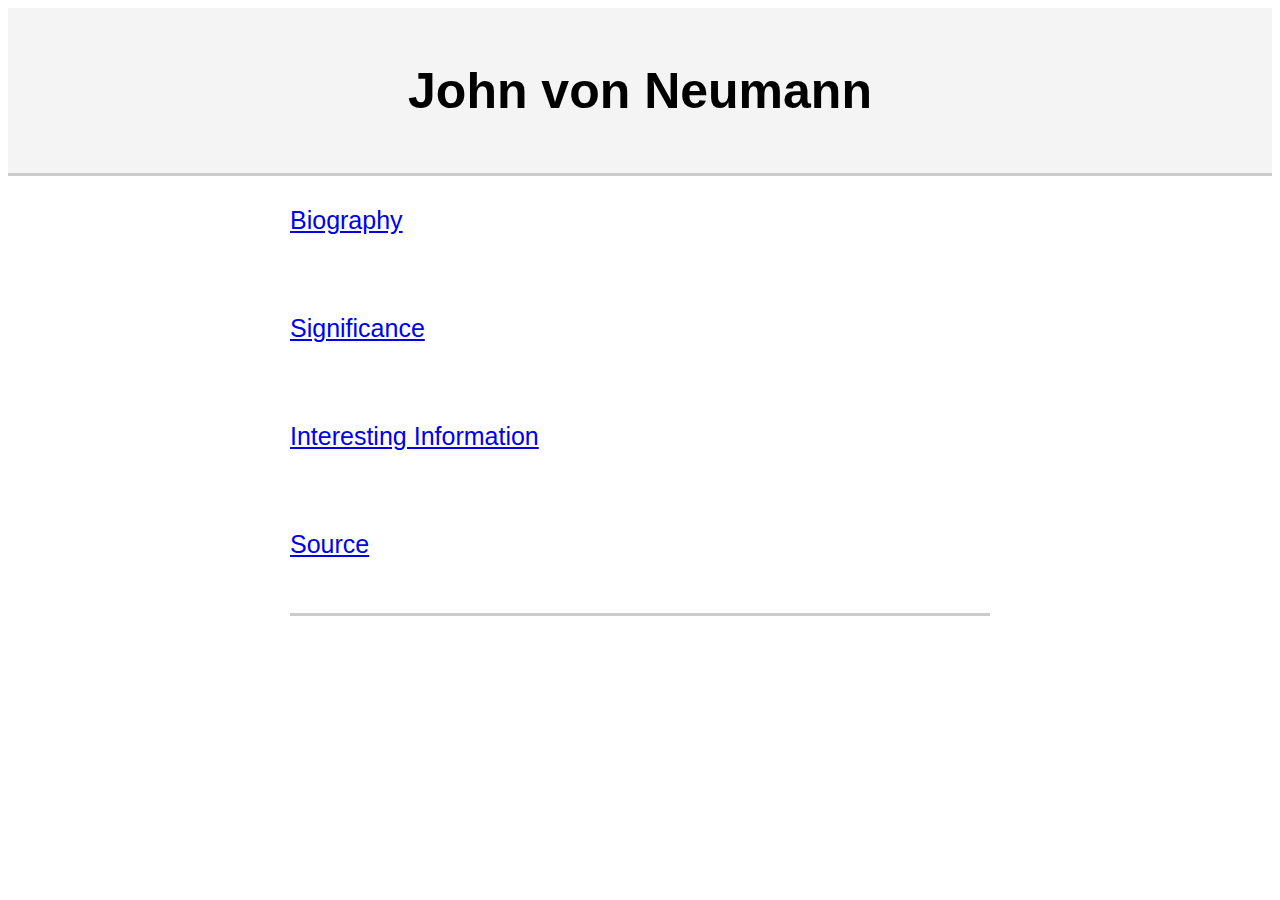
<file: index.html>
<!DOCTYPE html>
<html>
    <link rel="stylesheet" href="index.css">
    <head>
        <title>
            Histroy of Computer</title>
    </head>
    <body>
    <div class="header">
        <h1>John von Neumann</h1>
    </div>
        
        <div class="container">
            <p align="left"><a href="Biography.html">Biography</a></p><br>
            <p align="left"><a href="Significance.html">Significance</a></p><br>
            <p align="left"><a href="Interesting information.html">Interesting Information</a></p><br>
            <p align="left"><a href="Source.html">Source</a></p><br>
        </div>
    </body>
</html>
</file>
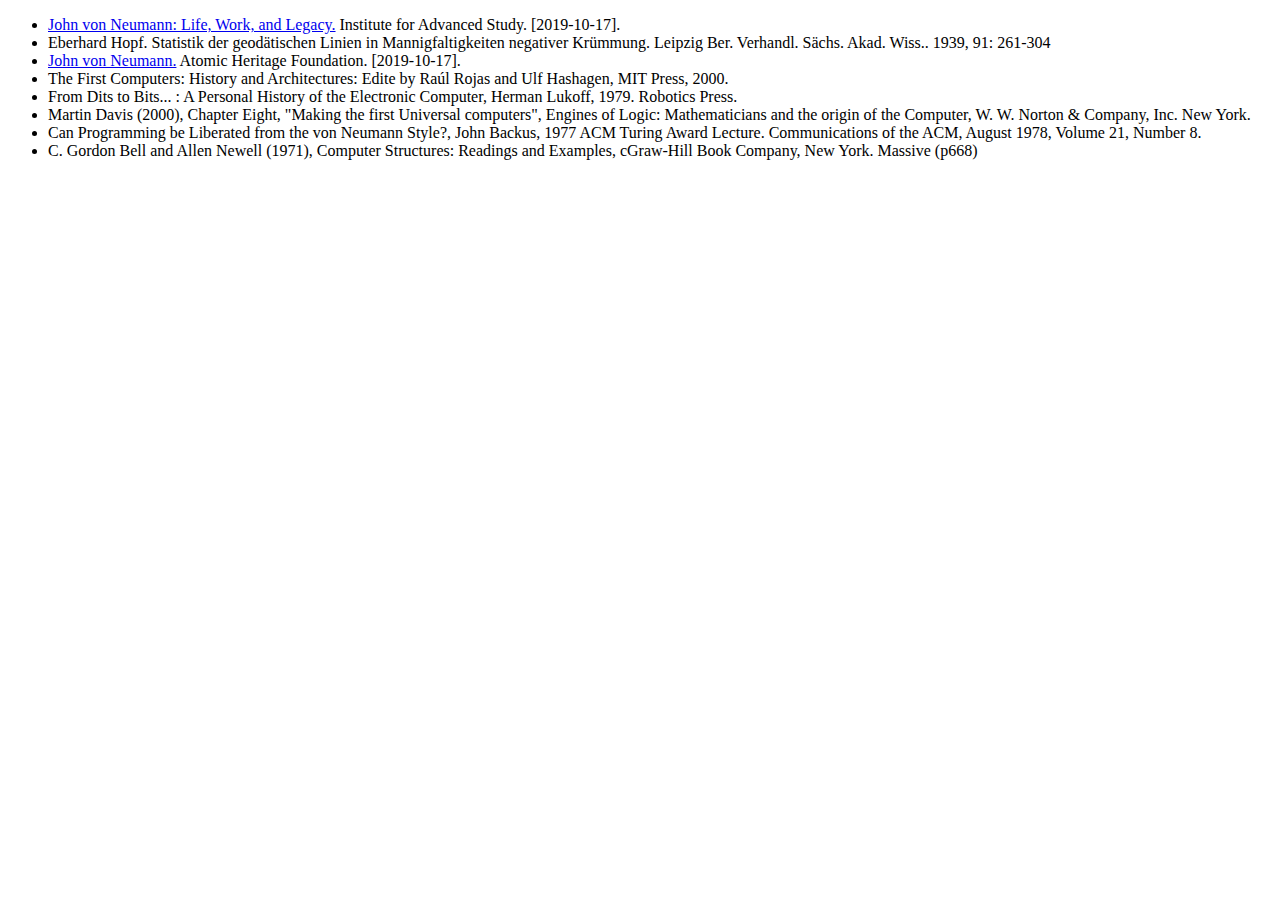
<file: Source.html>
<!DOCTYPE html>
<html lang="en">
<head>
    <meta charset="UTF-8">
    <meta name="viewport" content="width=device-width, initial-scale=1.0">
    <title>Document</title>
</head>
<body>
    <list>
        <ul>
            <li><a href="https://www.ias.edu/von-neumann">John von Neumann: Life, Work, and Legacy.</a> Institute for Advanced Study. [2019-10-17].</li>
            <li>Eberhard Hopf. Statistik der geodätischen Linien in Mannigfaltigkeiten negativer Krümmung. Leipzig Ber. Verhandl. Sächs. Akad. Wiss.. 1939, 91: 261-304</li>
            <li><a href="https://ahf.nuclearmuseum.org/ahf/profile/john-von-neumann/">John von Neumann.</a> Atomic Heritage Foundation. [2019-10-17]. </li>
            <li>The First Computers: History and Architectures: Edite by Raúl Rojas and Ulf Hashagen, MIT Press, 2000.</li>
            <li>From Dits to Bits... : A Personal History of the Electronic Computer, Herman Lukoff, 1979. Robotics Press.</li>
            <li>Martin Davis (2000), Chapter Eight, "Making the first Universal computers", Engines of Logic: Mathematicians and the origin of the Computer, W. W. Norton & Company, Inc. New York.</li>
            <li>Can Programming be Liberated from the von Neumann Style?, John Backus, 1977 ACM Turing Award Lecture. Communications of the ACM, August 1978, Volume 21, Number 8.</li>
            <li>C. Gordon Bell and Allen Newell (1971), Computer Structures: Readings and Examples, cGraw-Hill Book Company, New York. Massive (p668) </li>
        </ul>
    </list>
</body>
</html>
</file>
<file: index.css>
body 
{
	text-align: center;
	font-family: Arial, Helvetica, sans-serif;
	font-size: 25px;
}

.header
{
	background: #f4f4f4;
	border-bottom: #ccc 3px solid;
	padding: 20px;
}

.container 
{
	border-bottom: #ccc 3px solid;
	width: 700px;
	margin: 30px auto;
}
</file>
